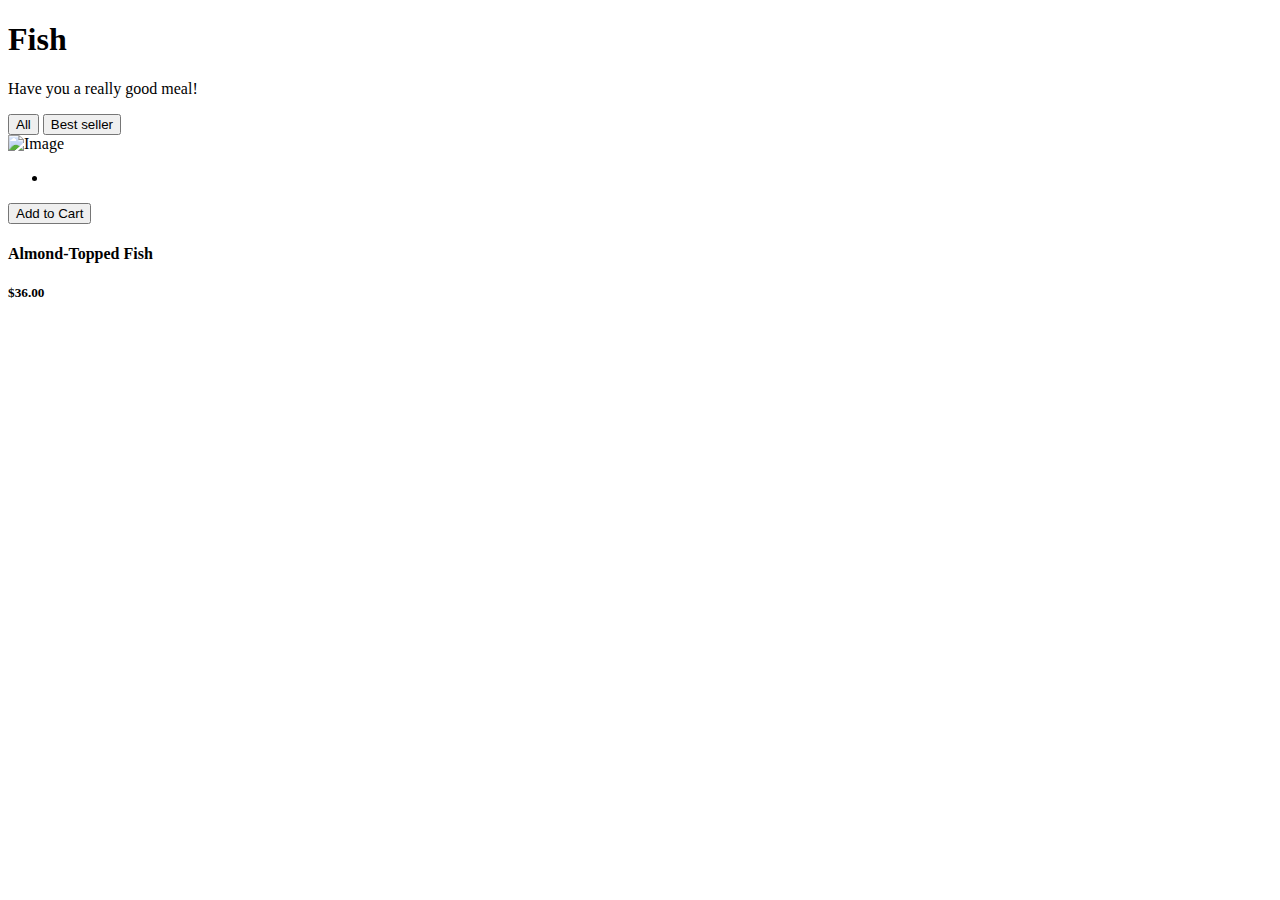
<file: Customer/src/main/resources/templates/index.html>
<!DOCTYPE html>
<html lang="en" xmlns:th="https://www.thymeleaf.org/">
<!-- Basic -->
<head th:replace="fragments::head">
    <!--[if lt IE 9]>
    <script src="https://oss.maxcdn.com/libs/html5shiv/3.7.0/html5shiv.js"></script>
    <script src="https://oss.maxcdn.com/libs/respond.js/1.4.2/respond.min.js"></script>
    <![endif]-->
</head>

<body>
<!-- Start Main Top -->
<div th:replace="fragments::main-top">
</div>
<!-- End Main Top -->

<!-- Start Main Top -->
<header class="main-top">
    <div th:replace="fragments::main-header"></div>
    <!-- Start Navigation -->

</header>
<!-- End Main Top -->

<!-- Start Top Search -->
<div th:replace="fragments::top-search">
</div>
<!-- End Top Search -->

<!-- Start Slider -->
<div th:replace="fragments::slider">
</div>
<!-- End Slider -->
<!-- Products -->
<div class="products-box">
    <div class="container" th:each="category : ${categories}">
        <div class="row">
            <div class="col-lg-12">
                <div class="title-all text-center">
                    <h1 th:text="${category.name}">Fish</h1>
                    <p>Have you a really good meal!</p>
                </div>
            </div>
        </div>
        <div class="row">
            <div class="col-lg-12">
                <div class="special-menu text-center">
                    <div class="button-group filter-button-group">
                        <button class="active" data-filter="*">All</button>
                        <button data-filter=".best-seller">Best seller</button>
                    </div>
                </div>
            </div>
        </div>
        <div class="row special-list">
            <!--<div class="col-lg-3 col-md-6 special-grid best-seller" >
                <div class="products-single fix">
                    <div class="box-img-hover">
                        <img src="" alt="Image">
                        <div class="mask-icon">
                            <ul>
                                <li><a href="product-detail.html" data-toggle="tooltip" data-placement="right"
                                       title="View"><i class="fas fa-eye"></i></a></li>
                            </ul>
                            <a class="cart" href="#">Add to Cart</a>
                        </div>
                    </div>
                    <div class="why-text">
                        <h4 ></h4>
                        <h5 > </h5>
                    </div>
                </div>
            </div>-->
            <div class="col-lg-3 col-md-6 special-grid" th:each="product : ${products}"
                 th:if="${product.category.name == category.name} ">
                <form th:action="@{/add-to-cart}" method="post" >
                    <div class="products-single fix">
                        <div class="box-img-hover">
                            <img th:src="@{'data:image/jpeg;base64,' + ${product.image}}" class="img-fluid" alt="Image">
                            <div class="mask-icon">
                                <ul>
                                    <li><a th:href="@{/find-product/{id}(id = ${product.id})}" data-toggle="tooltip"
                                           data-placement="right"
                                           title="View"><i class="fas fa-eye"></i></a></li>
                                </ul>
                                <input type="hidden" th:value="${product.id}" name="id">
                                <input type="submit" class="cart" value="Add to Cart">
                            </div>
                        </div>
                        <div class="why-text">
                            <h4 th:text="${product.name}">Almond-Topped Fish</h4>
                            <h5 th:text="'$' + ${product.costPrice}"> $36.00</h5>
                        </div>
                    </div>
                </form>
            </div>
        </div>
    </div>
</div>


<!-- Start Feed  -->
<div th:replace="fragments::instagram-box">
</div>

<!-- End Feed  -->


<!-- Start Footer  -->
<footer th:replace="fragments::footer">
</footer>


<!-- ALL JS FILES -->
<div th:replace="fragments::script"></div>
</body>

</html>
</file>
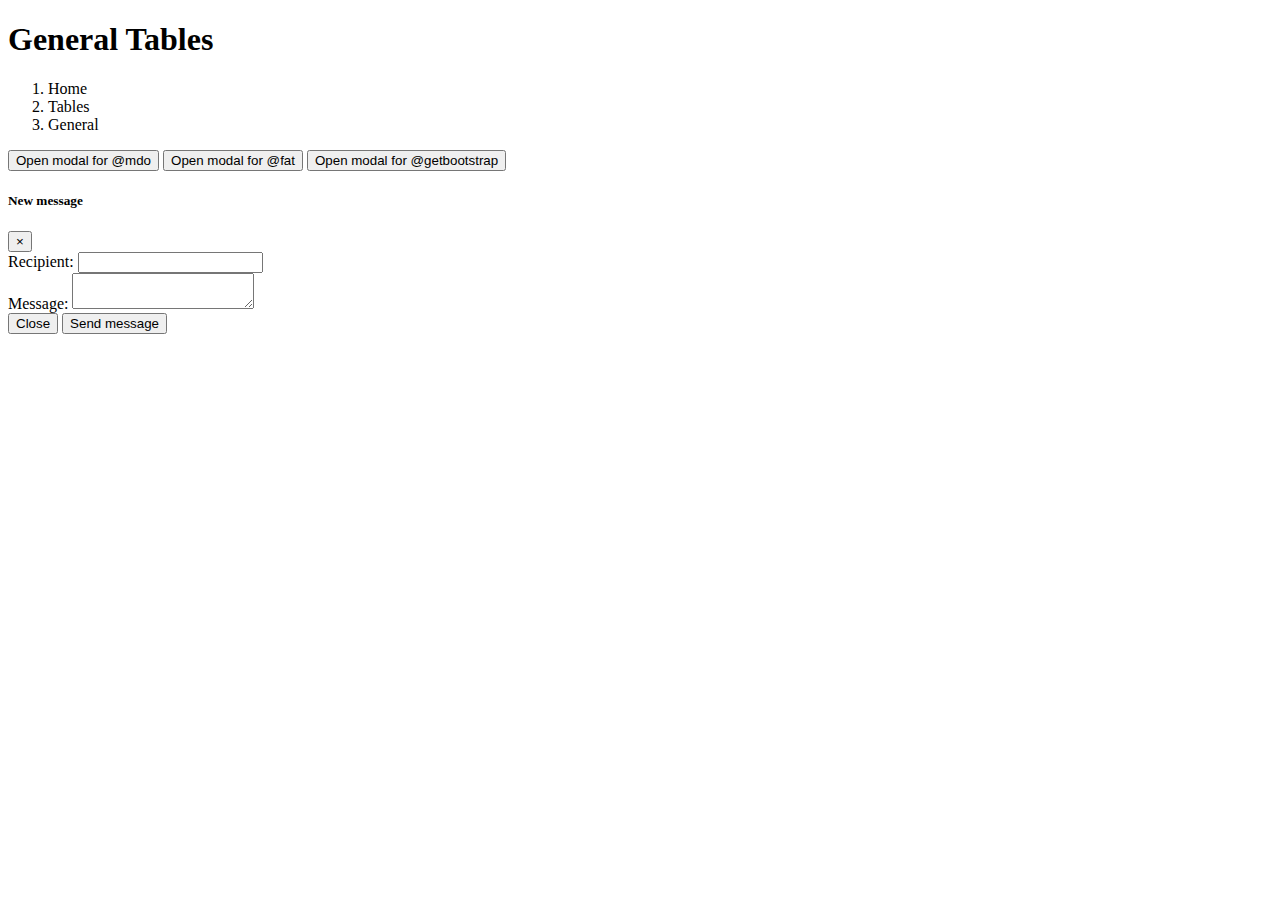
<file: Admin/src/main/resources/templates/categories.html>
<!DOCTYPE html>
<html lang="en" xmlns:th="https://www.thymeleaf.org/">

<head th:replace="fragments :: header">
</head>

<body>
  <!-- ======= Header ======= -->
  <header th:replace="fragments :: topnav"></header>
  <!-- ======= Sidebar ======= -->
  <aside th:replace="fragments :: sidebar"></aside>
  <main id="main" class="main">
    <div class="pagetitle">
      <h1>General Tables</h1>
      <nav>
        <ol class="breadcrumb">
          <li class="breadcrumb-item"><a th:href="@{/index}">Home</a></li>
          <li class="breadcrumb-item">Tables</li>
          <li class="breadcrumb-item active">General</li>
        </ol>
      </nav>
    </div><!-- End Page Title -->
    <!-- Button trigger modal -->
    <button type="button" class="btn btn-primary" data-toggle="modal" data-target="#exampleModal"
      data-whatever="@mdo">Open modal for @mdo</button>
    <button type="button" class="btn btn-primary" data-toggle="modal" data-target="#exampleModal"
      data-whatever="@fat">Open modal for @fat</button>
    <button type="button" class="btn btn-primary" data-toggle="modal" data-target="#exampleModal"
      data-whatever="@getbootstrap">Open modal for @getbootstrap</button>
    <div class="modal fade" id="exampleModal" tabindex="-1" role="dialog" aria-labelledby="exampleModalLabel"
      aria-hidden="true">
      <div class="modal-dialog" role="document">
        <div class="modal-content">
          <div class="modal-header">
            <h5 class="modal-title" id="exampleModalLabel">New message</h5>
            <button type="button" class="close" data-dismiss="modal" aria-label="Close">
              <span aria-hidden="true">&times;</span>
            </button>
          </div>
          <div class="modal-body">
            <form>
              <div class="form-group">
                <label for="recipient-name" class="col-form-label">Recipient:</label>
                <input type="text" class="form-control" id="recipient-name">
              </div>
              <div class="form-group">
                <label for="message-text" class="col-form-label">Message:</label>
                <textarea class="form-control" id="message-text"></textarea>
              </div>
            </form>
          </div>
          <div class="modal-footer">
            <button type="button" class="btn btn-secondary" data-dismiss="modal">Close</button>
            <button type="button" class="btn btn-primary">Send message</button>
          </div>
        </div>
      </div>
    </div>
  </main><!-- End #main -->

  <!-- ======= Footer ======= -->
  <footer th:replace="fragments :: footer"></footer>
  <div th:replace="fragments :: script"></div>
</body>

</html>
</file>
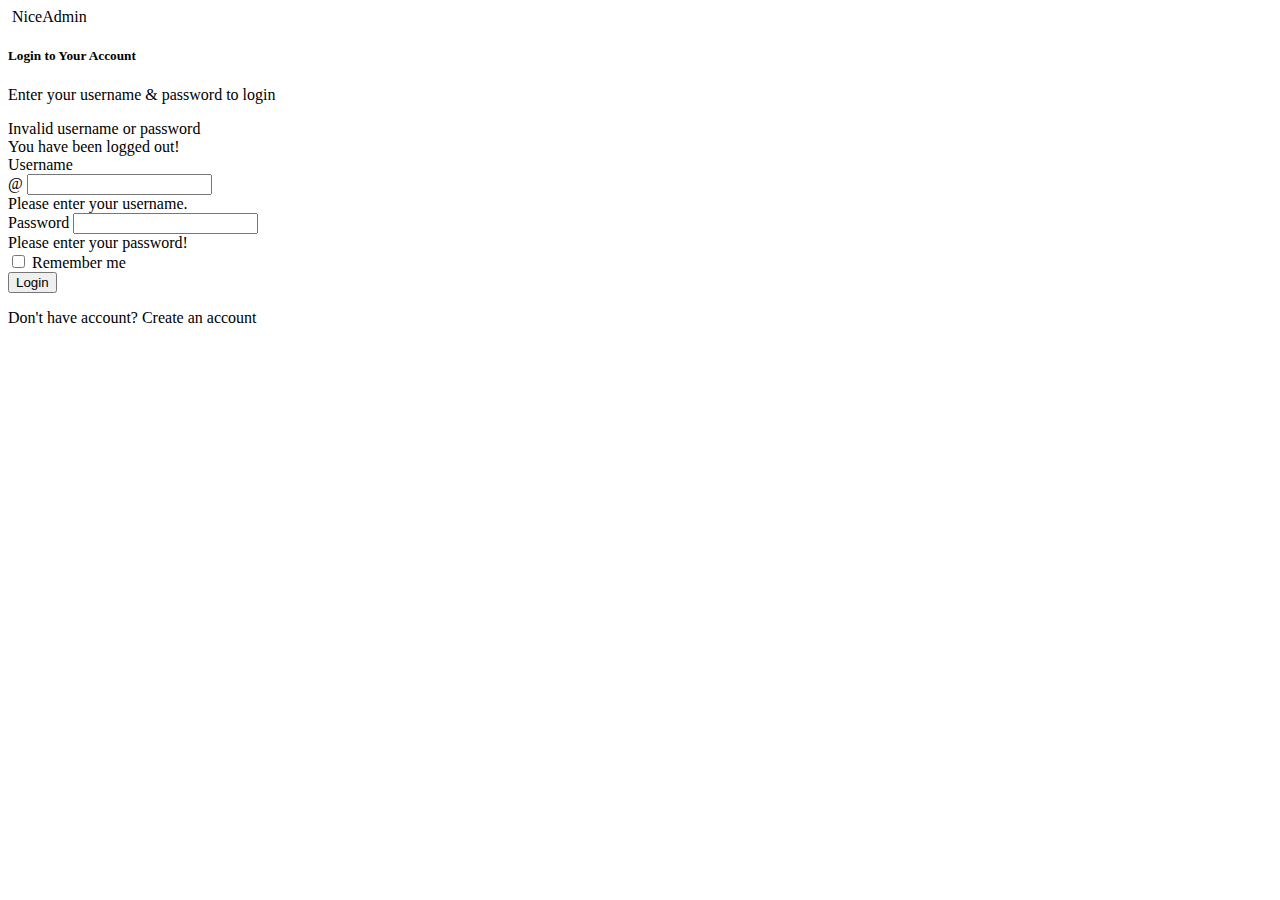
<file: Admin/src/main/resources/templates/login.html>
<!DOCTYPE html>
<html lang="en" xmlns:th="https://www.thymeleaf.org/">

<head th:replace="fragments :: header">
</head>

<body>

  <main>
    <div class="container">

      <section class="section register min-vh-100 d-flex flex-column align-items-center justify-content-center py-4">
        <div class="container">
          <div class="row justify-content-center">
            <div class="col-lg-4 col-md-6 d-flex flex-column align-items-center justify-content-center">

              <div class="d-flex justify-content-center py-4">
                <a th:href="@{/index}" class="logo d-flex align-items-center w-auto">
                  <img th:src="@{img/logo.png}" alt="">
                  <span class="d-none d-lg-block">NiceAdmin</span>
                </a>
              </div><!-- End Logo -->

              <div class="card mb-3">

                <div class="card-body">

                  <div class="pt-4 pb-2">
                    <h5 class="card-title text-center pb-0 fs-4">Login to Your Account</h5>
                    <p class="text-center small">Enter your username & password to login</p>
                  </div>
                  <div th:if="${param.error}" class="alert alert-danger text-center">
                    Invalid username or password
                  </div>
                  <div th:if="${param.logout}" class="alert alert-success text-center">
                    You have been logged out!
                  </div>

                  <form th:action="@{/do-login}" method="post" class="row g-3 needs-validation" novalidate>

                    <div class="col-12">
                      <label for="yourUsername" class="form-label">Username</label>
                      <div class="input-group has-validation">
                        <span class="input-group-text" id="inputGroupPrepend">@</span>
                        <input type="text" name="username" class="form-control" id="yourUsername" required>
                        <div class="invalid-feedback">Please enter your username.</div>
                      </div>
                    </div>

                    <div class="col-12">
                      <label for="yourPassword" class="form-label">Password</label>
                      <input type="password" name="password" class="form-control" id="yourPassword" required>
                      <div class="invalid-feedback">Please enter your password!</div>
                    </div>

                    <div class="col-12">
                      <div class="form-check">
                        <input class="form-check-input" type="checkbox" name="remember" value="true" id="rememberMe">
                        <label class="form-check-label" for="rememberMe">Remember me</label>
                      </div>
                    </div>
                    <div class="col-12">
                      <button class="btn btn-primary w-100" type="submit">Login</button>
                    </div>
                    <div class="col-12">
                      <p class="small mb-0">Don't have account? <a th:href="@{/register}">Create an account</a></p>
                    </div>
                  </form>
                </div>
              </div>
            </div>
          </div>
        </div>

      </section>

    </div>
  </main><!-- End #main -->
  <div th:replace="fragments::script"></div>
</body>

</html>
</file>
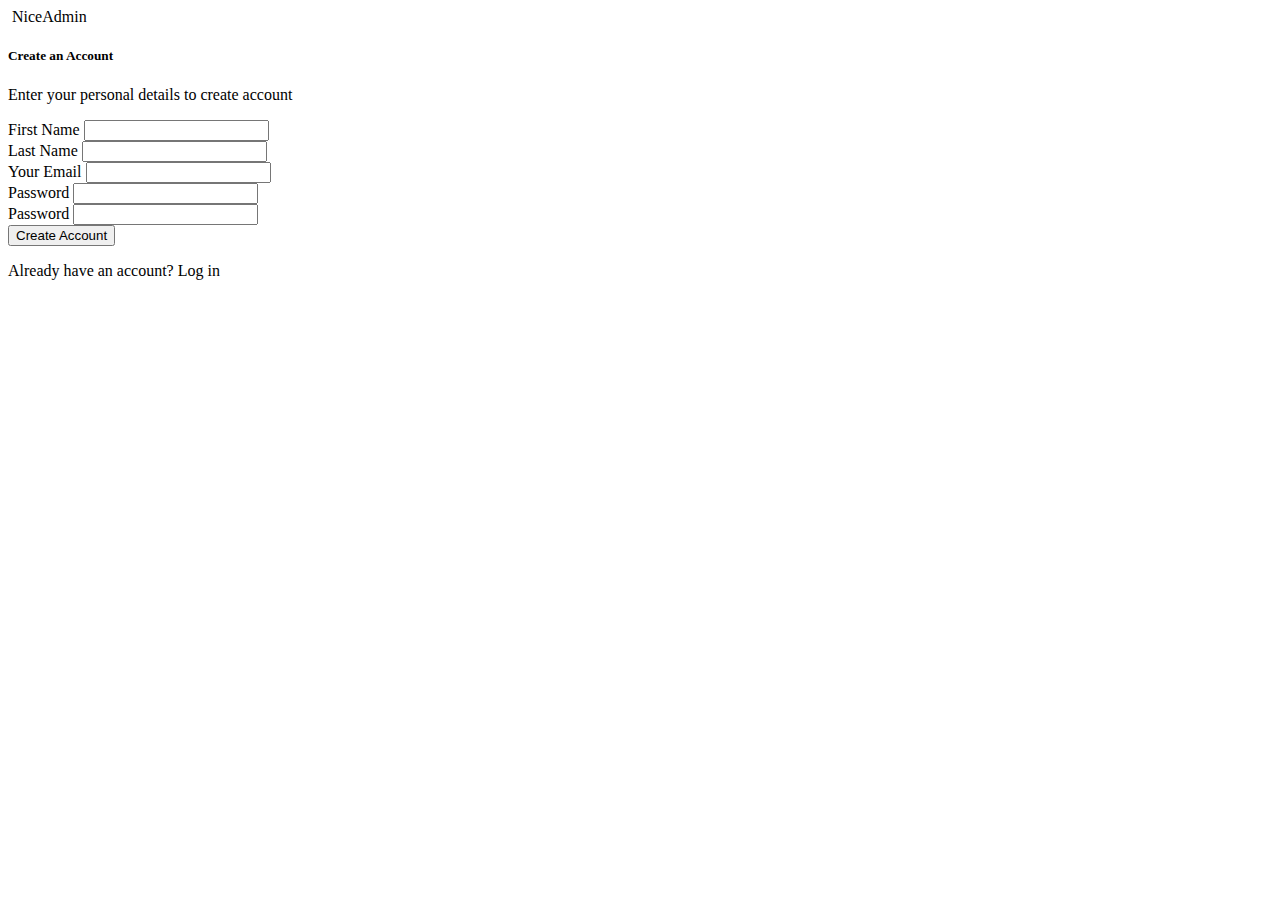
<file: Admin/src/main/resources/templates/register.html>
<!DOCTYPE html>
<html lang="en" xmlns:th="https://www.thymeleaf.org/">

<head th:replace="fragments :: header">
</head>

<body>

  <main>
    <div class="container">
      <section class="section register min-vh-100 d-flex flex-column align-items-center justify-content-center py-4">
        <div class="container">
          <div class="row justify-content-center">
            <div class="col-lg-4 col-md-6 d-flex flex-column align-items-center justify-content-center">
              <div class="d-flex justify-content-center py-4">
                <a th:href="@{/index}" class="logo d-flex align-items-center w-auto">
                  <img th:src="@{img/logo.png}" alt="">
                  <span class="d-none d-lg-block">NiceAdmin</span>
                </a>
              </div><!-- End Logo -->

              <div class="card mb-3">

                <div class="card-body">

                  <div class="pt-4 pb-2">
                    <h5 class="card-title text-center pb-0 fs-4">Create an Account</h5>
                    <p class="text-center small">Enter your personal details to create account</p>
                  </div>
                  <div th:if="${errors}">
                    <p class="alert alert-danger" th:text="${errors}"></p>
                  </div>
                  <div th:if="${emailError}">
                    <p class="alert alert-danger" th:text="${emailError}"></p>
                  </div>
                  <div th:if="${success}">
                    <p class="alert alert-success" th:text="${success}"></p>
                  </div>
                  <div th:if="${passwordError}">
                    <p class="alert aler-danger" th:text="${passwordError}"></p>
                  </div>


                  <form th:action="@{/register-new}" th:object="${adminDto}" method="POST"
                    class="row g-3 needs-validation" novalidate>
                    <div class="col-12">
                      <label for="firstName" class="form-label">First Name</label>
                      <input type="text" name="name" class="form-control" id="firstName" th:field="*{firstName}"
                        required />
                      <div class="col-12">
                        <label for="lastName" class="form-label">Last Name</label>
                        <input type="text" name="name" class="form-control" id="lastName" th:field="*{lastName}"
                          required />
                      </div>
                      <div class="col-12">
                        <label for="yourEmail" class="form-label">Your Email</label>
                        <input type="email" name="email" class="form-control" id="username" th:field="*{username}"
                          required />
                      </div>

                      <div class="col-12">
                        <label for="yourPassword" class="form-label">Password</label>
                        <input type="password" name="password" class="form-control" id="yourPassword"
                          th:field="*{password}" required>
                      </div>
                      <div class="col-12">
                        <label for="yourRepeatPassword" class="form-label">Password</label>
                        <input type="password" name="password" class="form-control" id="yourPassword"
                          th:field="*{repeatPassword}" required>
                      </div>
                      <div class="col-12">
                        <button class="btn btn-primary w-100" type="submit">Create Account</button>
                      </div>
                      <div class="col-12">
                        <p class="small mb-0">Already have an account? <a th:href="@{/login}">Log in</a></p>
                      </div>
                  </form>
                </div>
              </div>
            </div>
          </div>
        </div>
      </section>
    </div>
  </main><!-- End #main -->
  <div th:replace="fragments :: script"></div>
</body>

</html>
</file>
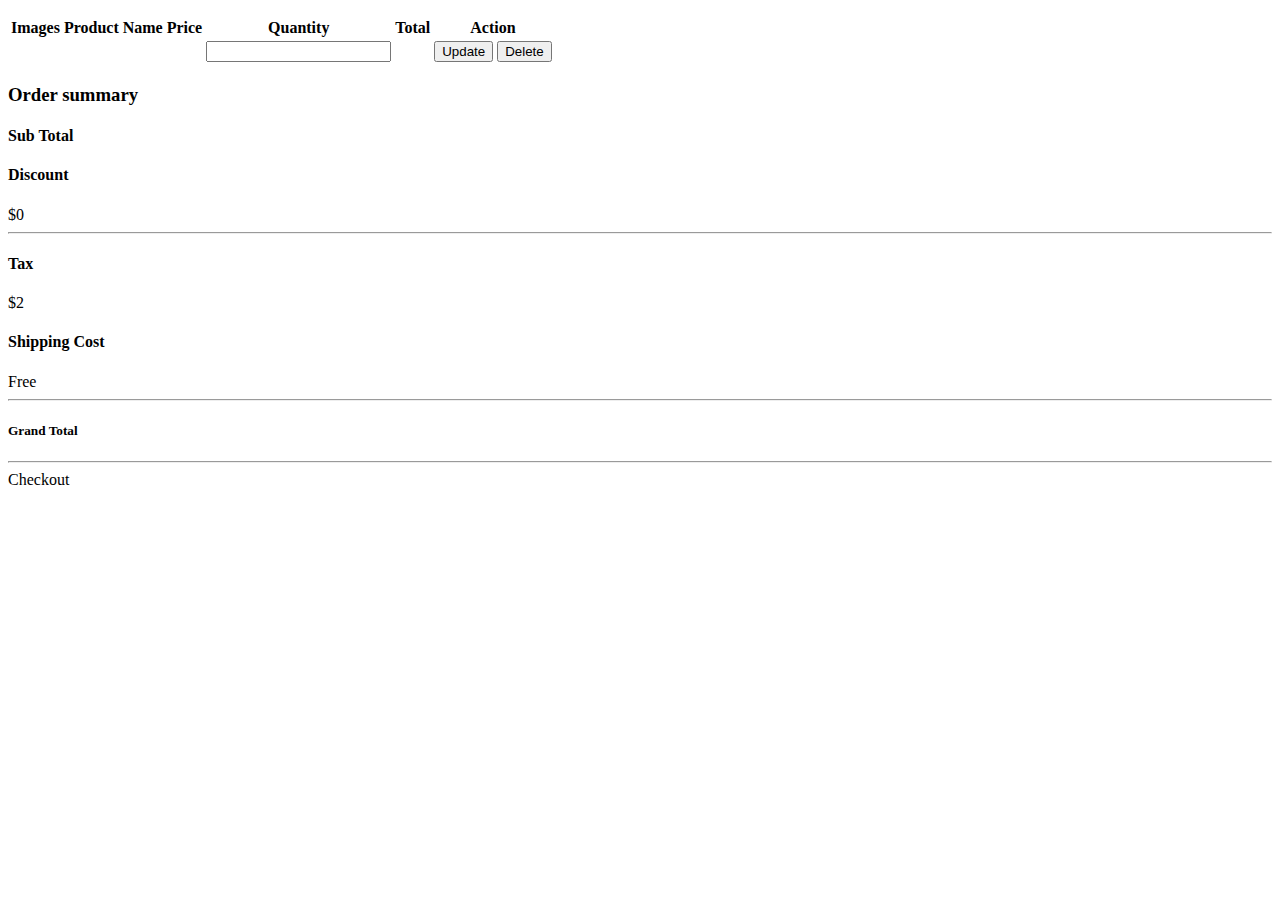
<file: Customer/src/main/resources/templates/cart.html>
<!DOCTYPE html>
<html lang="en" xmlns:th="https://www.thymeleaf.org/">
<!-- Basic -->

<head th:replace="fragments::head">

    <!--[if lt IE 9]>
    <script src="https://oss.maxcdn.com/libs/html5shiv/3.7.0/html5shiv.js"></script>
    <script src="https://oss.maxcdn.com/libs/respond.js/1.4.2/respond.min.js"></script>
    <![endif]-->

</head>

<body>
<!-- Start Main Top -->
<div th:replace="fragments::main-top">
</div>
<!-- End Main Top -->


<!-- Start Main Top -->
<header th:replace="fragments::main-header">
</header>
<!-- End Main Top -->

<!-- Start Top Search -->
<div th:replace="fragments::top-search">
</div>
<!-- End Top Search -->

<!-- Start All Title Box -->
<div th:replace="fragments::slider">

</div>
<!-- End All Title Box -->

<!-- Start Cart  -->
<div class="cart-box-main">
    <div class="container">
        <div class="row">
            <div class="col-lg-12">
                <div th:if="${check}" class="text-center alert-warning">
                    <p th:text="${check}"></p>
                </div>
                <div class="table-main table-responsive" th:if="${check == null}">
                    <table class="table">
                        <thead>
                        <tr>
                            <th>Images</th>
                            <th>Product Name</th>
                            <th>Price</th>
                            <th>Quantity</th>
                            <th>Total</th>
                            <th>Action</th>
                        </tr>
                        </thead>
                        <tbody>
                        <tr th:each="cartItem : ${shoppingCart.cartItem}">
                            <td class="thumbnail-img">
                                <a href="#">
                                    <img class="img-fluid"
                                         th:src="*{'data:image/jpeg;base64,' + cartItem.product.image}" alt=""/>
                                </a>
                            </td>
                            <td class="name-pr">
                                <p th:text="${cartItem.product.name}"></p>
                            </td>
                            <td class="price-pr">
                                <p th:text="'$' + ${cartItem.product.costPrice}"></p>
                            </td>
                            <form th:action="@{/update-cart}" method="post">
                                <input type="hidden" name="id" th:value="${cartItem.product.id}">
                                <td class="quantity-box"><input type="number" size="4" th:value="${cartItem.quantity}"
                                                                name="quantity" min="0" step="1"
                                                                class="c-input-text qty text"></td>
                                <td class="total-pr">
                                    <p th:text="'$' + ${cartItem.totalPrice}"></p>
                                </td>
                                <td class="remove-pr">
                                    <button type="submit" name="action" value="update" title="Update"
                                            class="btn btn-primary">Update
                                    </button>

                                    <button type="submit" name="action" value="delete" title="Delete"
                                            class="btn btn-warning">Delete
                                    </button>
                                </td>
                            </form>
                        </tr>
                        </tbody>
                    </table>
                </div>
            </div>
        </div>

        <div class="row my-5">
            <div class="col-lg-8 col-sm-12"></div>
            <div class="col-lg-4 col-sm-12">
                <div class="order-box">
                    <h3>Order summary</h3>
                    <div class="d-flex">
                        <h4>Sub Total</h4>
                        <div class="ml-auto font-weight-bold" th:text = "${subTotal}"> </div>
                    </div>
                    <div class="d-flex">
                        <h4>Discount</h4>
                        <div class="ml-auto font-weight-bold"> $0</div>
                    </div>
                    <hr class="my-1">
                    <div class="d-flex">
                        <h4>Tax</h4>
                        <div class="ml-auto font-weight-bold"> $2</div>
                    </div>
                    <div class="d-flex">
                        <h4>Shipping Cost</h4>
                        <div class="ml-auto font-weight-bold"> Free</div>
                    </div>
                    <hr>
                    <div class="d-flex gr-total">
                        <h5>Grand Total</h5>
                        <div class="ml-auto h5" th:text = " '$' + ${subTotal + 2 }"> </div>
                    </div>
                    <hr>
                </div>
            </div>
            <div class="col-12 d-flex shopping-box"><a th:href="@{/check-out}" class="ml-auto btn hvr-hover">Checkout</a>
            </div>
        </div>

    </div>
</div>
<!-- End Cart -->

<!-- Start Feed  -->
<div th:replace="fragments::instagram-box">
</div>

<!-- End Feed  -->


<!-- Start Footer  -->
<footer th:replace="fragments::footer">
</footer>


<div th:replace="fragments::script"></div>
</body>

</html>
</file>
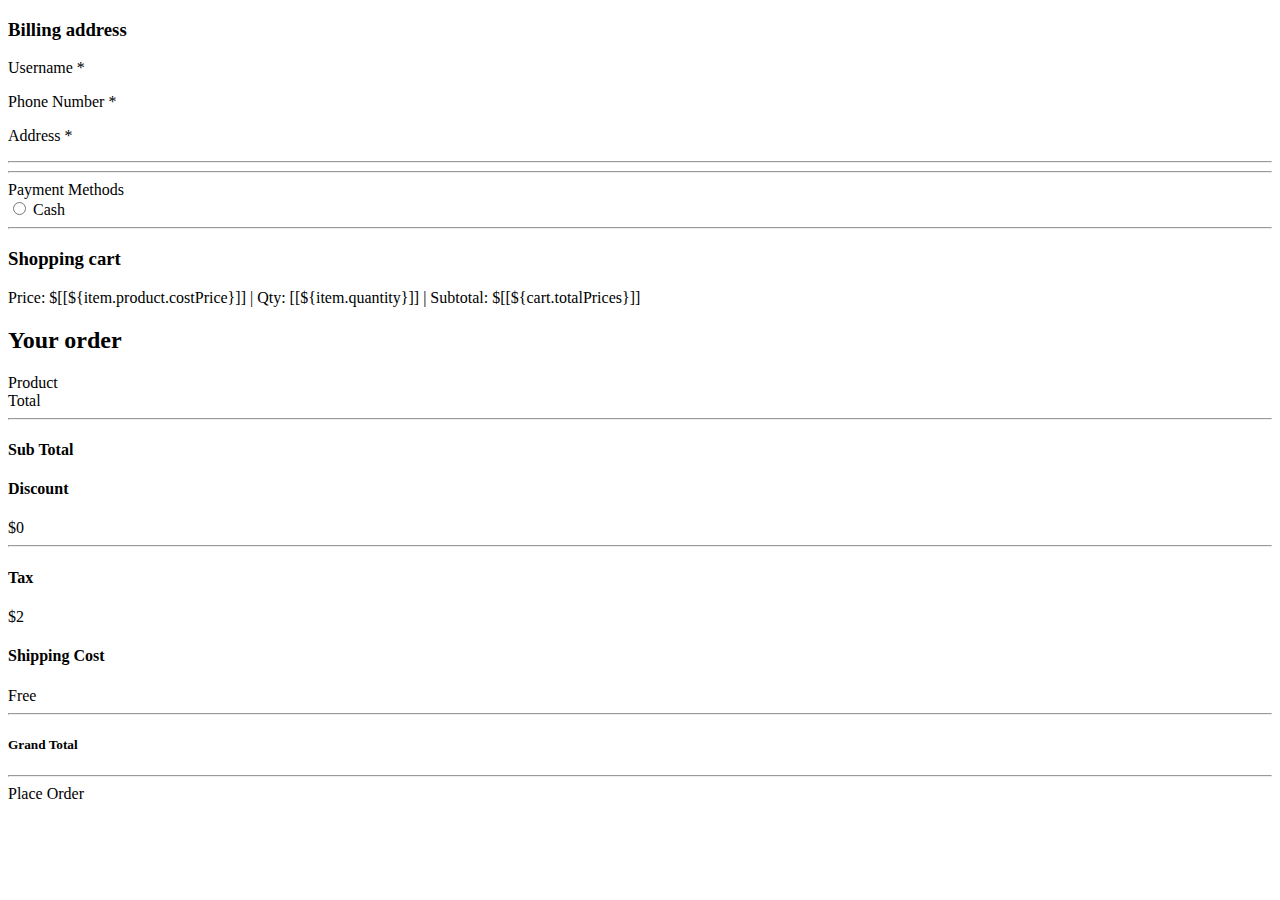
<file: Customer/src/main/resources/templates/checkout.html>
<!DOCTYPE html>
<html lang="en" xmlns:th="https://www.thymeleaf.org/">
<!-- Basic -->

<head th:replace="fragments::head">

</head>

<body>
<!-- Start Main Top -->
<div th:replace="fragments::main-top">
</div>
<!-- End Main Top -->


<!-- Start Main Top -->
<header th:replace="fragments::main-header">
</header>
<!-- End Main Top -->

<!-- Start Top Search -->
<div th:replace="fragments::top-search">
</div>
<!-- End Top Search -->

<!-- Start All Title Box -->
<div th:replace="fragments::slider">
</div>
<!-- End All Title Box -->

<!-- Start Cart  -->
<div class="cart-box-main">
    <div class="container">
        <div class="row">
            <div class="col-sm-6 col-lg-6 mb-3">
                <div class="checkout-address">
                    <div class="title-left">
                        <h3>Billing address</h3>
                    </div>
                    <div class="mb-3">
                        <label for="username">Username *</label>
                        <p th:text="${customer.username}" id="username">
                    </div>
                    <div class="mb-3">
                        <label for="phone">Phone Number *</label>
                        <p id="phone" th:text="${customer.phoneNumber}">
                    </div>
                    <div class="mb-3">
                        <label for="address">Address *</label>
                        <p th:text="${customer.address + ' ' + customer.city + ' ' + customer.country}" id="address">
                    </div>
                    <hr class="mb-4">
                    <hr class="mb-4">
                    <div class="title"><span>Payment Methods</span></div>
                    <div class="d-block my-3">
                        <div class="custom-control custom-radio">
                            <input id="debit" name="paymentMethod" type="radio" class="custom-control-input"
                                   required>
                            <label class="custom-control-label" for="debit">Cash</label>
                        </div>
                    </div>
                    <hr class="mb-1">
                </div>
            </div>
            <div class="col-sm-6 col-lg-6 mb-3">
                <div class="col-md-12 col-lg-12">
                    <div class="odr-box">
                        <div class="title-left">
                            <h3>Shopping cart</h3>
                        </div>
                        <div class="rounded p-2 bg-light">
                            <div class="media mb-2 border-bottom" th:each="item : ${cart.cartItem}">
                                <div class="media-body"><a href="product-detail.html"
                                                           th:text="${item.product.name}"> </a>
                                    <div class="small text-muted">Price: $[[${item.product.costPrice}]] <span
                                            class="mx-2">|</span> Qty: [[${item.quantity}]] <span
                                            class="mx-2">|</span> Subtotal: $[[${cart.totalPrices}]]
                                    </div>
                                </div>
                            </div>
                        </div>
                    </div>
                </div>
                <div class="col-md-12 col-lg-12">
                    <div class="order-box">
                        <div class="title-left">
                            <h2><b>Your order</b></h2>
                        </div>
                        <div class="d-flex">
                            <div class="font-weight-bold">Product</div>
                            <div class="ml-auto font-weight-bold">Total</div>
                        </div>
                        <hr class="my-1">
                        <div class="d-flex">
                            <h4>Sub Total</h4>
                            <div class="ml-auto font-weight-bold" th:text="${ '$' + cart.totalPrices}"></div>
                        </div>
                        <div class="d-flex">
                            <h4>Discount</h4>
                            <div class="ml-auto font-weight-bold"> $0</div>
                        </div>
                        <hr class="my-1">
                        <div class="d-flex">
                            <h4>Tax</h4>
                            <div class="ml-auto font-weight-bold"> $2</div>
                        </div>
                        <div class="d-flex">
                            <h4>Shipping Cost</h4>
                            <div class="ml-auto font-weight-bold"> Free</div>
                        </div>
                        <hr>
                        <div class="d-flex gr-total">
                            <h5>Grand Total</h5>
                            <div class="ml-auto h5" th:text=" '$' + ${cart.totalPrices + 2}"></div>
                        </div>
                        <hr>
                    </div>
                </div>
                <div class="col-12 d-flex shopping-box"><a th:href="@{/save-order}" class="ml-auto btn hvr-hover">Place Order</a></div>
            </div>
        </div>
    </div>

</div>
</div>
<!-- End Cart -->

<!-- Start Feed  -->
<div th:replace="fragments::instagram-box">
</div>

<!-- End Feed  -->


<!-- Start Footer  -->
<footer th:replace="fragments::footer">
</footer>

<!-- ALL JS FILES -->
<div th:replace="fragments::script"></div>
</body>

</html>
</file>
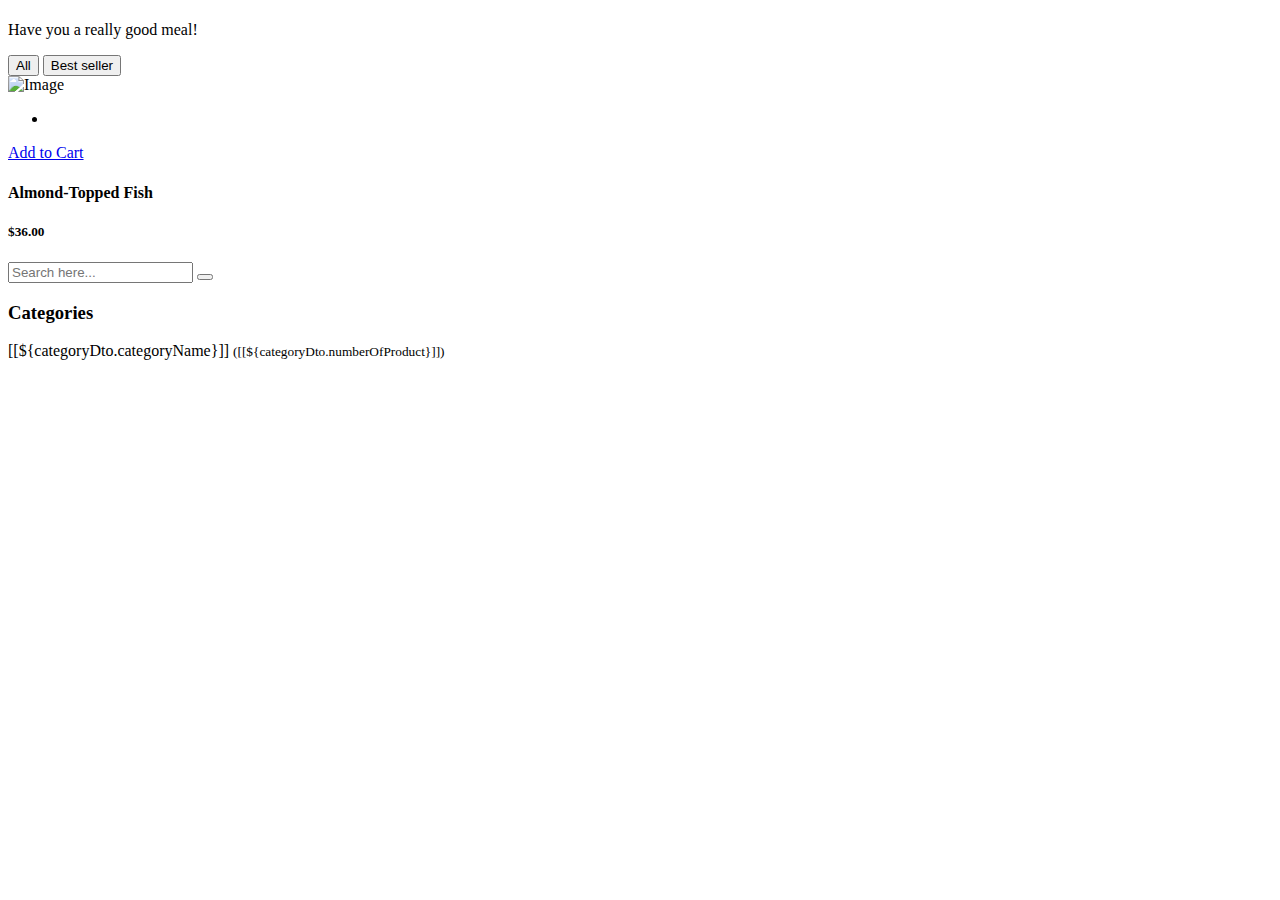
<file: Customer/src/main/resources/templates/filter-high-price.html>
<!DOCTYPE html>
<html lang="en" xmlns:th="https://www.thymeleaf.org/">
<!-- Basic -->

<head th:replace="fragments::head">


    <!--[if lt IE 9]>
    <script src="https://oss.maxcdn.com/libs/html5shiv/3.7.0/html5shiv.js"></script>
    <script src="https://oss.maxcdn.com/libs/respond.js/1.4.2/respond.min.js"></script>
    <![endif]-->

</head>

<body>
<!-- Start Main Top -->
<div th:replace="fragments::main-top">
</div>
<!-- End Main Top -->


<!-- Start Main Top -->
<header th:replace="fragments::main-header">
</header>
<!-- End Main Top -->

<!-- Start Top Search -->
<div th:replace="fragments::top-search">
</div>
<!-- End Top Search -->


<!-- Start All Title Box -->
<div th:replace="fragments::slider">
</div>
<!-- End All Title Box -->

<!-- Start Shop Page  -->
<div class="shop-box-inner">
    <div class="container">
        <div class="row">
            <div class="col-xl-9 col-lg-9 col-sm-12 col-xs-12 shop-content-right">
                <div class="right-product-box">
                    <div th:replace="fragments::nav-product">
                    </div>
                    <!--all product-->
                    <div class="container" th:each="category: ${categories}">
                        <div class="row" >
                            <div class="col-lg-12">
                                <div class="title-all text-center">
                                    <h1 th:text="${category.name}"></h1>
                                    <p>Have you a really good meal!</p>
                                </div>
                            </div>
                        </div>
                        <div class="row">
                            <div class="col-lg-12">
                                <div class="special-menu text-center">
                                    <div class="button-group filter-button-group">
                                        <button class="active" data-filter="*">All</button>
                                        <button data-filter=".best-seller">Best seller</button>
                                    </div>
                                </div>
                            </div>
                        </div>
                        <div class="row special-list">
                            <!--<div class="col-lg-3 col-md-6 special-grid best-seller" >
                                <div class="products-single fix">
                                    <div class="box-img-hover">
                                        <img src="" alt="Image">
                                        <div class="mask-icon">
                                            <ul>
                                                <li><a href="product-detail.html" data-toggle="tooltip" data-placement="right"
                                                       title="View"><i class="fas fa-eye"></i></a></li>
                                            </ul>
                                            <a class="cart" href="#">Add to Cart</a>
                                        </div>
                                    </div>
                                    <div class="why-text">
                                        <h4 ></h4>
                                        <h5 > </h5>
                                    </div>
                                </div>
                            </div>-->
                            <div class="col-lg-3 col-md-6 special-grid" th:each="product : ${products}" th:if="${product.category.id == category.id}">
                                <div class="products-single fix">
                                    <div class="box-img-hover">
                                        <img th:src="@{'data:image/jpeg;base64,' + ${product.image}}" class="img-fluid" alt="Image">
                                        <div class="mask-icon">
                                            <ul>
                                                <li><a th:href="@{/find-product/{id}(id = ${product.id})}" data-toggle="tooltip" data-placement="right"
                                                       title="View"><i class="fas fa-eye"></i></a></li>
                                            </ul>
                                            <a class="cart" href="#">Add to Cart</a>
                                        </div>
                                    </div>
                                    <div class="why-text">
                                        <h4 th:text="${product.name}">Almond-Topped Fish</h4>
                                        <h5 th:text="'$' + ${product.costPrice}"> $36.00</h5>
                                    </div>
                                </div>
                            </div>
                        </div>
                    </div>
                </div>
            </div>

            <div class="col-xl-3 col-lg-3 col-sm-12 col-xs-12 sidebar-shop-left">
                <div class="product-categori">
                    <div class="search-product">
                        <form action="#">
                            <input class="form-control" placeholder="Search here..." type="text">
                            <button type="submit"><i class="fa fa-search"></i></button>
                        </form>
                    </div>
                    <div class="filter-sidebar-left">
                        <div class="title-left">
                            <h3>Categories</h3>
                        </div>
                        <div class="list-group list-group-collapse list-group-sm list-group-tree" id="list-group-men"
                             data-children=".sub-men" th:each="categoryDto : ${categoryDtoList}">
                            <a th:href="@{/products-in-category/{id}(id = ${categoryDto.categoryId})}" class="list-group-item list-group-item-action">[[${categoryDto.categoryName}]] <small class="text-muted">([[${categoryDto.numberOfProduct}]])</small></a>
                        </div>
                    </div>
                    <div class="filter-price-left">
                        <div class="title-left">
                        </div>
                    </div>
                </div>
            </div>
        </div>
    </div>
</div>
<!-- End Shop Page -->

<!-- Start Feed  -->
<div th:replace="fragments::instagram-box">
</div>

<!-- End Feed  -->


<!-- Start Footer  -->
<footer th:replace="fragments::footer">
</footer>

<!-- ALL JS FILES -->
<div th:replace="fragments::script"></div>
</body>

</html>
</file>
